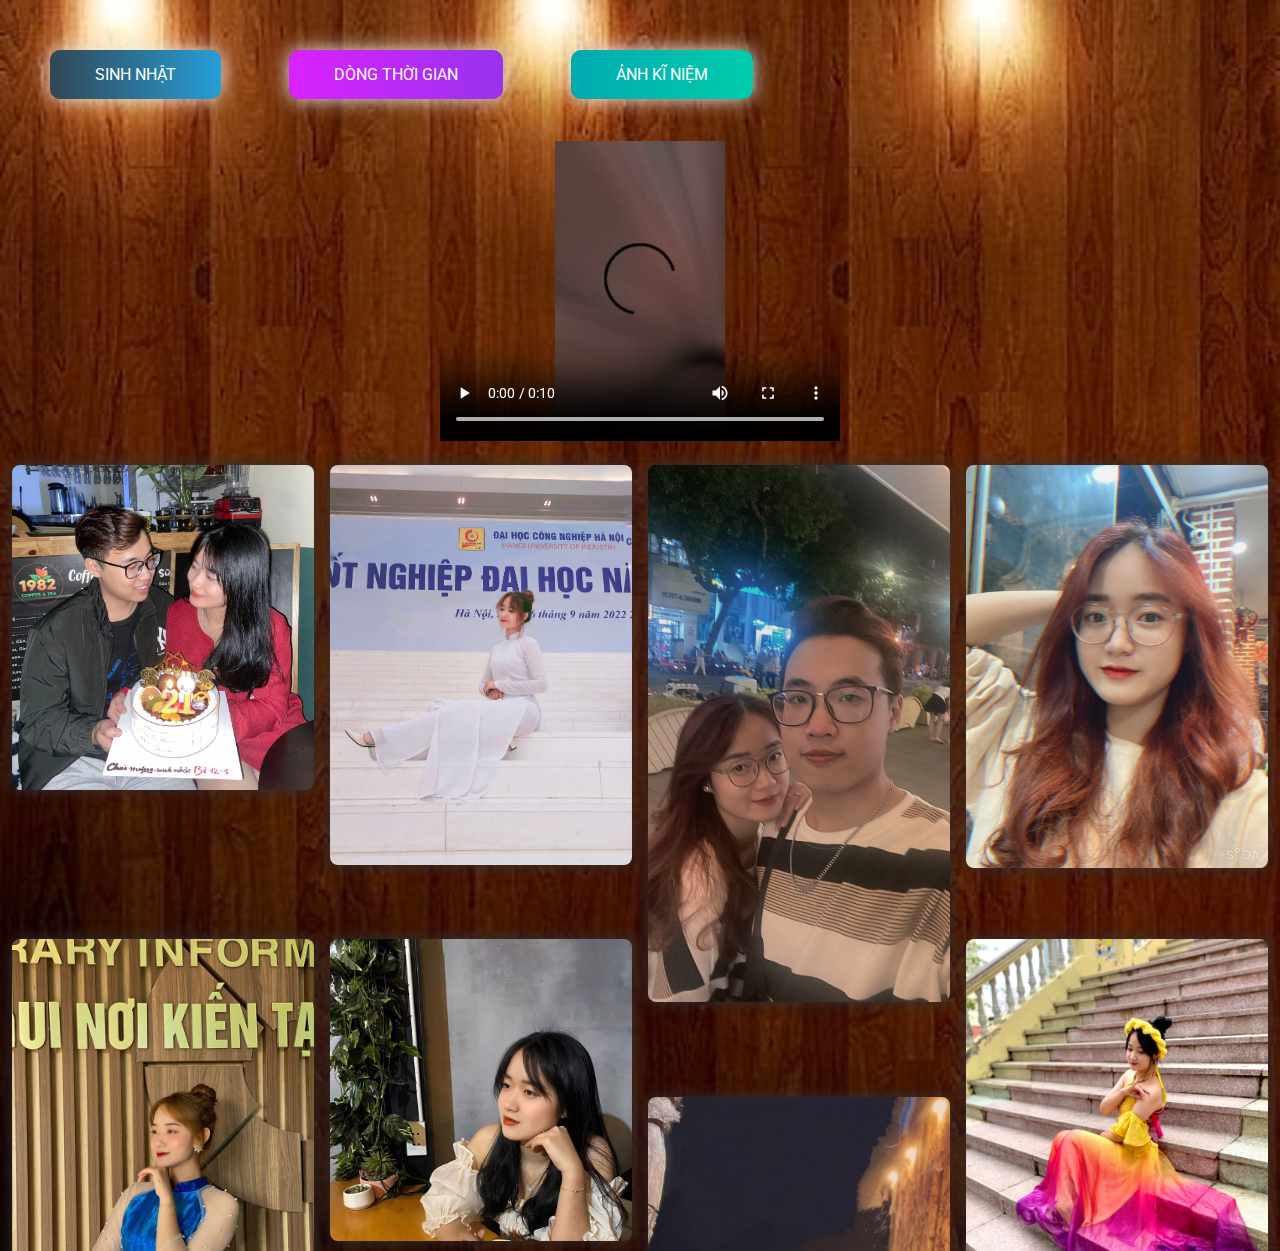
<file: gallery.html>
<!DOCTYPE html>
<html lang="en">
    <head>
        <meta charset="UTF-8" />
        <meta name="viewport" content="width=device-width, initial-scale=1.0" />
        <meta http-equiv="X-UA-Compatible" content="ie=edge" />
        <link rel="icon" type="image/png" href="./img/CILKGax.png" />
        <title>Ảnh kĩ niệm</title>
        <link rel="stylesheet" href="./css/gallery.css" />
        <link rel="stylesheet" href="./css/style.css" />
        <style>
            .videoContainer {
                display: flex;
                justify-content: center;
                margin-bottom: 20px;
            }
            .hidden {
                display: none;
            }
        </style>
    </head>
    <body>
        <div class="buttons">
            <a href="index.html" class="btn btn-bir">Sinh nhật</a>
            <a href="timeline.html" class="btn btn-timeline">Dòng thời gian</a>
            <a href="gallery.html" class="btn btn-gallery">Ảnh kĩ niệm</a>
        </div>
        <div class="videoContainer">
            <video id="myVideo" width="400" height="300" controls>
                <source src="./video/v1.mp4" type="video/mp4">
            </video>
        </div>

        <div class="gallery" id="gallery">
            <div class="gallery-item">
                <div class="content"><img src="./img/pic1.jpg" alt="" /></div>
            </div>
            <div class="gallery-item">
                <div class="content"><img src="./img/pic11.jpg" alt="" /></div>
            </div>
            <div class="gallery-item">
                <div class="content"><img src="./img/pic4.jpg" alt="" /></div>
            </div>
            <div class="gallery-item">
                <div class="content"><img src="./img/pic5.jpg" alt="" /></div>
            </div>
            <div class="gallery-item">
                <div class="content"><img src="./img/pic7.jpg" alt="" /></div>
            </div>
            <div class="gallery-item">
                <div class="content"><img src="./img/pic9.jpg" alt="" /></div>
            </div>
            <div class="gallery-item">
                <div class="content"><img src="./img/pic6.jpg" alt="" /></div>
            </div>
            <div class="gallery-item">
                <div class="content"><img src="./img/pic3.jpg" alt="" /></div>
            </div>
            <div class="gallery-item">
                <div class="content"><img src="./img/pic10.jpg" alt="" /></div>
            </div>
            <div class="gallery-item">
                <!--  -->
            </div>
            <div class="gallery-item">
                <div class="content"><img src="./img/pic8.jpg" alt="" /></div>
            </div>
            <div class="gallery-item">
                <div class="content"><img src="./img/pic12.jpg" alt="" />
            </div>
        </div>

    </body>

    <script src="./js/gallery.js"></script>

    <script src="./js/video.js"></script>

</html>
</file>
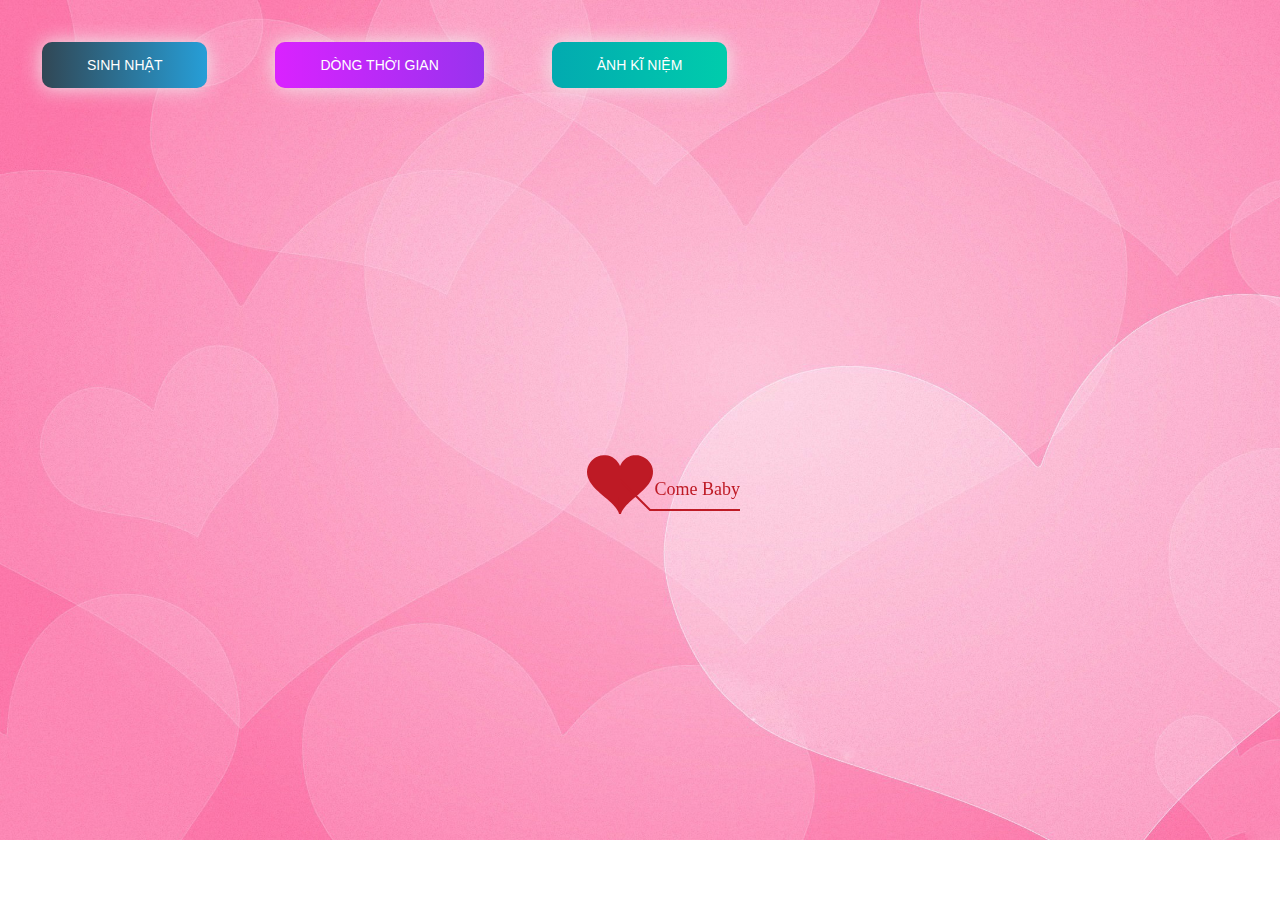
<file: timeline.html>
﻿<!DOCTYPE html PUBLIC "-//W3C//DTD XHTML 1.0 Strict//EN" "http://www.w3.org/TR/xhtml1/DTD/xhtml1-strict.dtd">
<html xml:lang="en" xmlns="http://www.w3.org/1999/xhtml">
<head>
		<meta http-equiv="Content-Type" content="text/html; charset=UTF-8">
		<link rel="icon" type="image/png" href="./img/CILKGax.png">
		<title>Thời gian đã trải qua</title>	    
        <link type="text/css" rel="stylesheet" href="./css/default.css">
        <link rel="stylesheet" href="./css/style.css">
		<script type="text/javascript" src="./js/jquery.min.js"></script>
		<script type="text/javascript" src="./js/jscex.min.js"></script>
		<script type="text/javascript" src="./js/jscex-parser.js"></script>
		<script type="text/javascript" src="./js/jscex-jit.js"></script>
		<script type="text/javascript" src="./js/jscex-builderbase.min.js"></script>
		<script type="text/javascript" src="./js/jscex-async.min.js"></script>
		<script type="text/javascript" src="./js/jscex-async-powerpack.min.js"></script>
		<script type="text/javascript" src="./js/functions.js" charset="utf-8"></script>
		<script type="text/javascript" src="./js/love.js" charset="utf-8"></script>
	    <style type="text/css"></style>

</head>
    <body>
        <div class="buttons">
            <a href="index.html" class="btn btn-bir">Sinh nhật</a>
            <a href="timeline.html" class="btn btn-timeline">Dòng thời gian</a>
            <a href="gallery.html" class="btn btn-gallery">Ảnh kĩ niệm</a>
        </div>
        <div id="main">
             <div id="wrap">
                <div id="text">
			        <div id="code"> 
			      <font color="#3500ff"><span class="say">Chúc mừng sinh nhật người con gái anh yêu nha ^~^</span><br>
                        <span class="say"> </span><br>
						<span class="say">Chà chà</span><br>
                        <span class="say">Thế là lại được đón sinh nhật của em thêm 1 năm nữa rồi này</span><br>
						<span class="say">Mặc dù là có hơi muộn 1 chút...</span><br>
                        <span class="say">Nhưng anh hy vọng điều này sẽ làm em vui</span><br>
						<span class="say"> </span><br>
						<span class="say">Chúng mình bên nhau cũng gần được 2 năm rồi,</span><br>
                        <span class="say">Anh biết em là 1 cô bé rất ngoan và hiểu chuyện,</span><br>
                        <span class="say">Anh cũng hiểu thời gian yêu nhau em đã chịu đựng anh rất nhiều điều,</span><br>
                        <span class="say">Anh đã không thể kiềm chế tính nóng nảy của mình...</span><br>
                        <span class="say">Mà rất nhiều lần làm tổn thương em, khiến em phải suy nghĩ, </span><br>
                        <span class="say">Em cũng đã mất ngủ và khóc vì anh rất nhiều </span><br>
                        <span class="say">Anh xin lỗi em nhiều lắm!</span><br>
                        <span class="say">Nhưng xin em hãy cứ tin ở anh</span><br>
                        <span class="say">Vì anh vẫn đang cố gắng để dành cho em những điều tốt nhất !!!</span><br>
                        <span class="say"> </span><br>
                        <span class="say">Cảm ơn em đã luôn bên cạnh đồng hành cùng anh trong suốt chặng đường hơn 1 năm qua </span><br>
						<span class="say">Chúc em một sinh nhật vui vẻ, hạnh phúc</span><br>
                        <span class="say">Chúc cho hạnh phúc của chúng mình ~^^~</span><br>
						<span class="say"> </span><br>
                        <span class="say"><span class="space"></span> -- Anh yêu Em --</span>
			  </font></p>
      </div>
                </div>
                <div id="clock-box">
					<span class="STYLE1">Thời gian bên em yêu</span>
                <div id="clock"></div>
              </div>
                <canvas id="canvas" width="1100" height="680"></canvas>
            </div>
            
        </div>

    <audio id="player" autoplay loop>
        <source src="./music/music.mp3" type="audio/mp3" />
    </audio>
    
    <script src="./js/func.js"></script>
</div>
</body>
</html>
</file>
<file: css/gallery.css>
body {
    background: url("../img/wood.jpg");
    background-repeat: no-repeat;
    background-size: cover;
  }
  .hello {
    opacity: 1 !important;
  }
  .full {
    position: fixed;
    left: 0;
    top: 0;
    width: 100%;
    height: 100%;
    z-index: 1;
  }
  .full .content {
    background-color: rgba(0,0,0,0.75) !important;
    height: 100%;
    width: 100%;
    display: grid;
  }
  .full .content img {
    left: 50%;
    transform: translate3d(0, 0, 0);
    animation: zoomin 1s ease;
    max-width: 100%;
    max-height: 100vh;
    margin: auto;
  }
  .byebye {
    opacity: 1;
  }
  /* .byebye:hover {
    transform: scale(0.2) !important;
  } */
  .gallery {
    display: grid;
    grid-column-gap: 8px;
    grid-row-gap: 8px;
    grid-template-columns: repeat(auto-fill, minmax(250px, 1fr));
    grid-auto-rows: 150px;
  }
  .gallery img {
    max-width: 100%;
    border-radius: 8px;
    box-shadow: 0 0 16px #333;
    transition: all 1.5s ease;
  }
  .gallery img:hover {
    box-shadow: 0 0 32px #333;
  }
  .gallery .content {
    padding: 4px;
  }
  .gallery .gallery-item {
    transition: grid-row-start 300ms linear;
    transition: transform 300ms ease;
    transition: all 0.5s ease;
    cursor: pointer;
  }
  .gallery .gallery-item:hover {
    transform: scale(1.025);
  }
  @media (max-width: 600px) {
    .gallery {
      grid-template-columns: repeat(auto-fill, minmax(30%, 1fr));
    }
  }
  @media (max-width: 400px) {
    .gallery {
      grid-template-columns: repeat(auto-fill, minmax(50%, 1fr));
    }
  }
  @-moz-keyframes zoomin {
    0% {
      max-width: 50%;
      transform: rotate(-30deg);
      filter: blur(4px);
    }
    30% {
      filter: blur(4px);
      transform: rotate(-80deg);
    }
    70% {
      max-width: 50%;
      transform: rotate(45deg);
    }
    100% {
      max-width: 100%;
      transform: rotate(0deg);
    }
  }
  @-webkit-keyframes zoomin {
    0% {
      max-width: 50%;
      transform: rotate(-30deg);
      filter: blur(4px);
    }
    30% {
      filter: blur(4px);
      transform: rotate(-80deg);
    }
    70% {
      max-width: 50%;
      transform: rotate(45deg);
    }
    100% {
      max-width: 100%;
      transform: rotate(0deg);
    }
  }
  @-o-keyframes zoomin {
    0% {
      max-width: 50%;
      transform: rotate(-30deg);
      filter: blur(4px);
    }
    30% {
      filter: blur(4px);
      transform: rotate(-80deg);
    }
    70% {
      max-width: 50%;
      transform: rotate(45deg);
    }
    100% {
      max-width: 100%;
      transform: rotate(0deg);
    }
  }
  @keyframes zoomin {
    0% {
      max-width: 50%;
      transform: rotate(-30deg);
      filter: blur(4px);
    }
    30% {
      filter: blur(4px);
      transform: rotate(-80deg);
    }
    70% {
      max-width: 50%;
      transform: rotate(45deg);
    }
    100% {
      max-width: 100%;
      transform: rotate(0deg);
    }
  }
</file>
<file: css/style.css>
@import url("https://fonts.googleapis.com/css2?family=Roboto:ital,wght@0,100;0,300;0,400;0,500;0,700;1,300;1,400&display=swap");

html {
    scroll-behavior: smooth;
    font-family: "Roboto", sans-serif;
}

a {
    text-decoration: none;
}

.page__main {
    background-image: url("../img/background.png");
    background-repeat: no-repeat;
    margin: 0;
    padding: 0;
    background-size: cover;
    background-position-y: -18rem;
}
.buttons {
    display: flex;
    column-gap: 3rem;
    padding: 2rem;
}

.btn-bir:hover {
    background-position: right center;
    color: #fff;
    text-decoration: none;
}

.btn-bir {
    background-image: linear-gradient(
        to right,
        #314755 0%,
        #26a0da 51%,
        #314755 100%
    );
    margin: 10px;
    padding: 15px 45px;
    text-align: center;
    text-transform: uppercase;
    transition: 0.5s;
    background-size: 200% auto;
    color: white;
    box-shadow: 0 0 20px #eee;
    border-radius: 10px;
    display: block;
}

.btn-timeline {
    background-image: linear-gradient(
        to right,
        #da22ff 0%,
        #9733ee 51%,
        #da22ff 100%
    );
}
.btn-timeline {
    margin: 10px;
    padding: 15px 45px;
    text-align: center;
    text-transform: uppercase;
    transition: 0.5s;
    background-size: 200% auto;
    color: white;
    box-shadow: 0 0 20px #eee;
    border-radius: 10px;
    display: block;
}

.btn-timeline:hover {
    background-position: right center; 
    color: #fff;
    text-decoration: none;
}

.btn-gallery {
    background-image: linear-gradient(
        to right,
        #02aab0 0%,
        #00cdac 51%,
        #02aab0 100%
    );
}
.btn-gallery {
    margin: 10px;
    padding: 15px 45px;
    text-align: center;
    text-transform: uppercase;
    transition: 0.5s;
    background-size: 200% auto;
    color: white;
    box-shadow: 0 0 20px #eee;
    border-radius: 10px;
    display: block;
}

.btn-gallery:hover {
    background-position: right center; /* change the direction of the change here */
    color: #fff;
    text-decoration: none;
}

.cover {
    width: 240px;
    height: 240px;
   
    box-shadow: 0 0 30px #eee;
    position: absolute;
    margin-top: 3rem;
    left: calc(50% - 100px);
  
    border-radius: 120px;
    border: 5px solid rgb(255, 17, 0);
}
</file>
<file: css/default.css>
body {
    margin: 0;
    padding: 0;
    background-image: url("../img/9SHW2XH.jpg");
    background-size: cover;
    background-repeat: no-repeat;
    font-size: 14px;
    font-family: "sans-serif", "sans-serif", sans-serif;
    color: #660086;
    overflow: auto;
}
a {
    color: #00ff45;
    font-size: 14px;
    text-decoration: none;
}
#main {
    width: 100%;
}
#wrap {
    position: relative;
    margin: 0 auto;
    width: 1100px;
    height: 700px;
    margin-top: 10px;
}
#text {
    width: 400px;
    height: 425px;
    left: 60px;
    top: -25px;
    position: absolute;
}
#code {
    display: none;
    font-size: 16px;
}
#clock-box {
    position: absolute;
    left: 60px;
    top: 550px;
    font-size: 28px;
    display: none;
}
#clock-box a {
    font-size: 28px;
    text-decoration: none;
}
#clock {
    margin-left: 48px;
}
#clock .digit {
    font-size: 64px;
}
#canvas {
    margin: 0 auto;
    width: 1100px;
    height: 680px;
}
#error {
    margin: 0 auto;
    text-align: center;
    margin-top: 60px;
    display: none;
}
.hand {
    cursor: pointer;
}
#code {
    width: 500px;
    color: #3b6900;
    font-family: cursive;
}
.space {
    margin-right: 150px;
}
</file>
